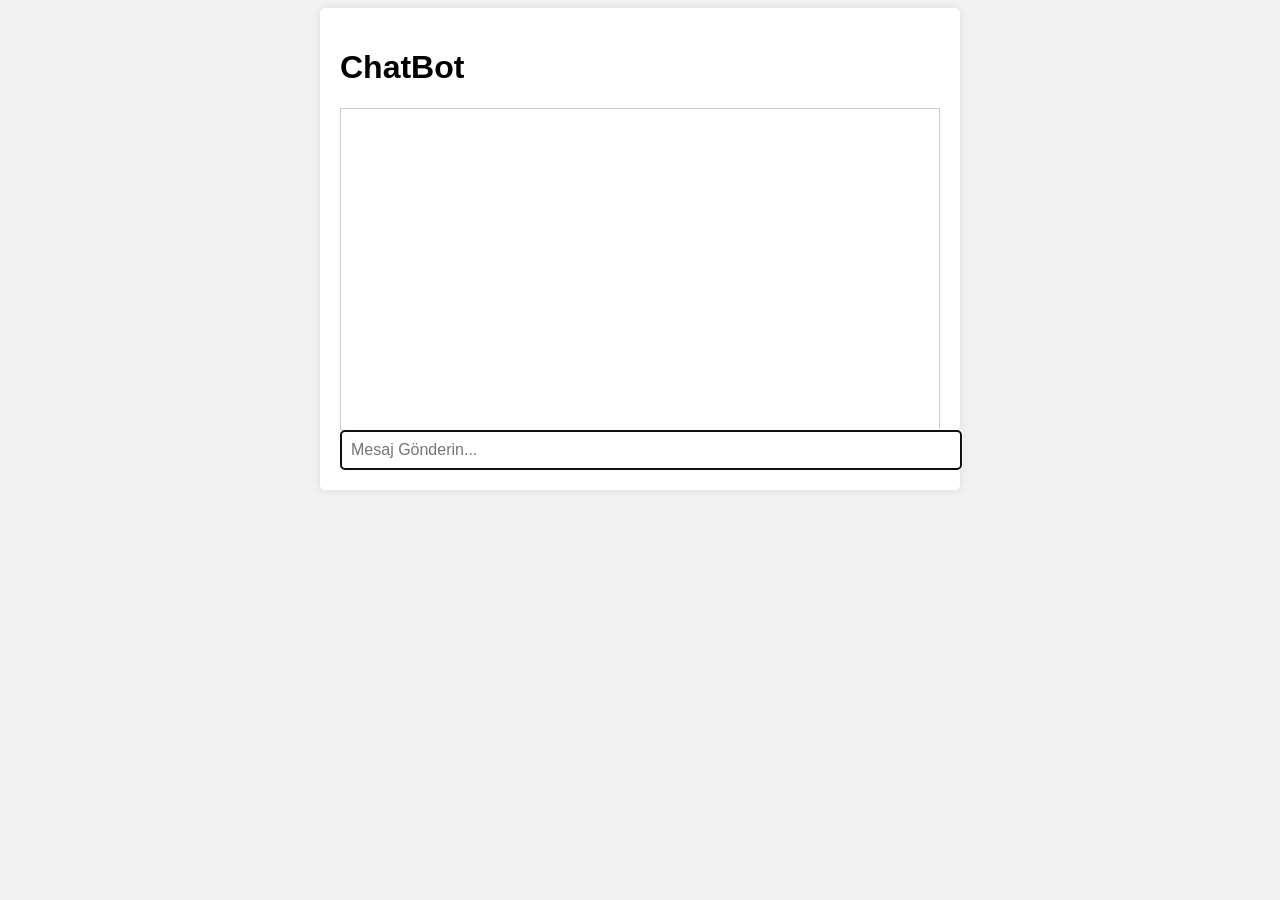
<file: chat.html>
<!DOCTYPE html>
<html>
<head>
    <title>ChatBot</title>
    <style>
        body {
            background-color: #f2f2f2;
            font-family: Arial, sans-serif;
        }

        #container {
            max-width: 600px;
            margin: 0 auto;
            padding: 20px;
            background-color: #fff;
            border-radius: 5px;
            box-shadow: 0 0 10px rgba(0, 0, 0, 0.1);
        }

        #chatbox {
            height: 300px;
            overflow-y: scroll;
            border: 1px solid #ccc;
            padding: 10px;
        }

        input[type="text"] {
            width: 100%;
            padding: 10px;
            font-size: 16px;
            border: 1px solid #ccc;
            border-radius: 4px;
        }
    </style>
</head>
<body>
    <div id="container">
        <h1>ChatBot</h1>
        <div id="chatbox"></div>
        <input type="text" id="userinput" placeholder="Mesaj Gönderin..." autofocus />
    </div>

    <script>
        var chatbox = document.getElementById('chatbox');
        var userInput = document.getElementById('userinput');

        function sendMessage() {
            var userMessage = userInput.value.trim();

            if (userMessage !== '') {
                var userMessageElement = document.createElement('p');
                userMessageElement.classList.add('user-message');
                userMessageElement.textContent = userMessage;

                var chatbotResponseElement = document.createElement('p');
                chatbotResponseElement.classList.add('chatbot-response');
                chatbotResponseElement.textContent = getChatbotResponse(userMessage);

                chatbox.appendChild(userMessageElement);
                chatbox.appendChild(chatbotResponseElement);

                chatbox.scrollTop = chatbox.scrollHeight;
                userInput.value = '';
            }
        }

        function getChatbotResponse(userMessage) {
            var response = '';
            var userWords = userMessage.toLowerCase().split(' ');

            // Kelimelere göre anlamlı yanıtlar oluştur
            // Örneğin:
             if (userWords.includes('merhaba')) {
                 response = 'BOAİ: Merhaba! Size nasıl yardımcı olabilirim?';
             }

            return response || 'Üzgünüm, anlamlı bir yanıt bulamadım.';
        }

        userInput.addEventListener('keypress', function (event) {
            if (event.keyCode === 13) {
                sendMessage();
            }
        });
    </script>
</body>
</html>
</file>
